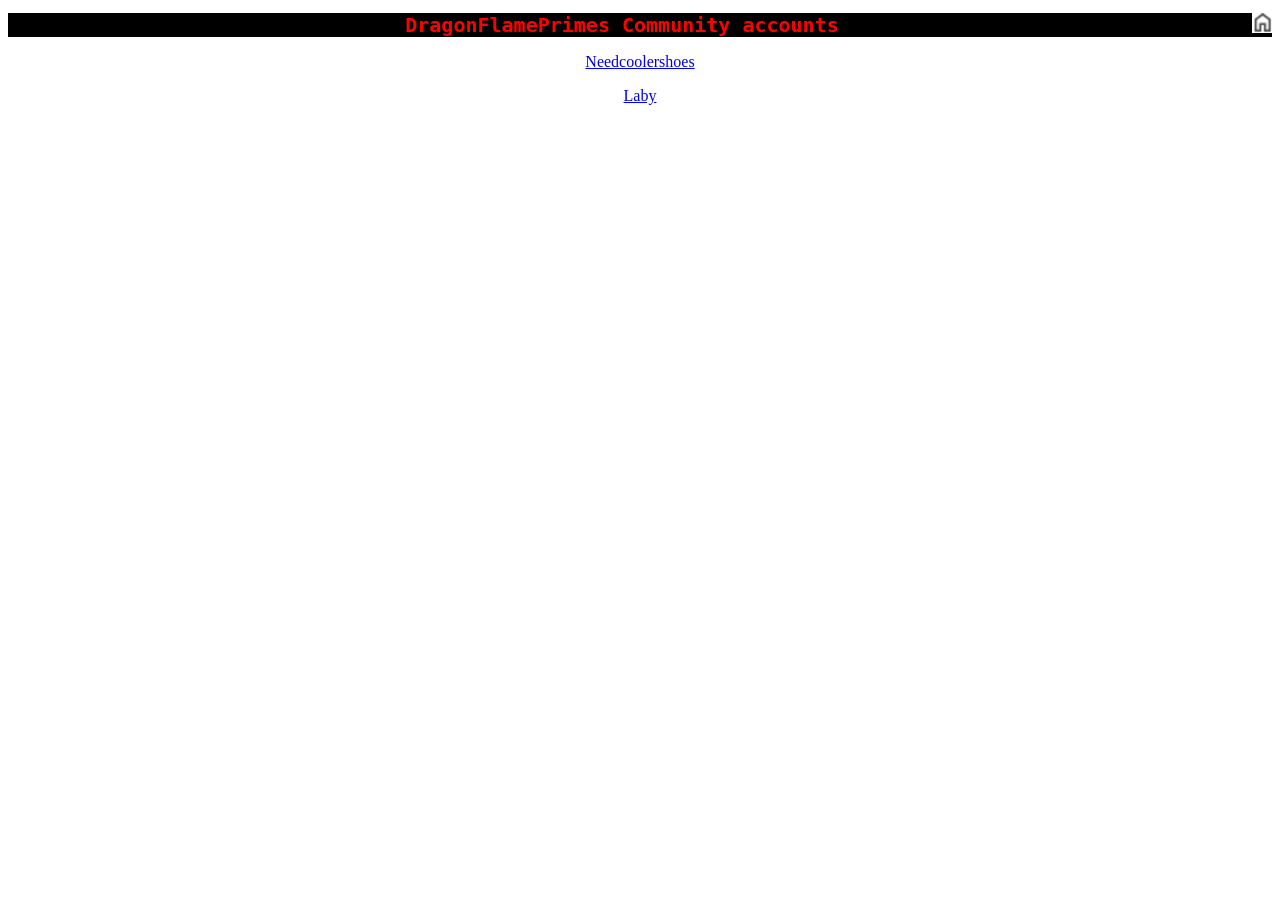
<file: community.html>
<!DOCTYPE html>
<html lang="en">
<head>
	<meta charset="UTF-8">
	<meta http-equuv="X-UA-Compatible" content="IE=edge">
	<meta name="viewport" content="width=device-width, initial-scale=1.0">
	<title> Dragon in the community </title>
	<link rel="stylesheet" href="css/general.css">
	<script src="js/theme.js"></script>
</head>
<body>
		<a href="My_website.html">
			<img class="home" src="media/images/home.png" width="20" alt="Home" title="Home">
		</a>
	<header style="background-color:black">
		<div style="text-align:center">
			<h1>DragonFlamePrimes Community accounts</h1>
		</div>
	</header>
	<div style="text-align:center">
		<p><a href="https://needcoolershoes.com/@dragonflameprime">Needcoolershoes</a>
		<p><a href="https://laby.net/@dragonflameprime">Laby</a>
		<p><a href=""></a>
	</div>
</body>
</html>
</file>
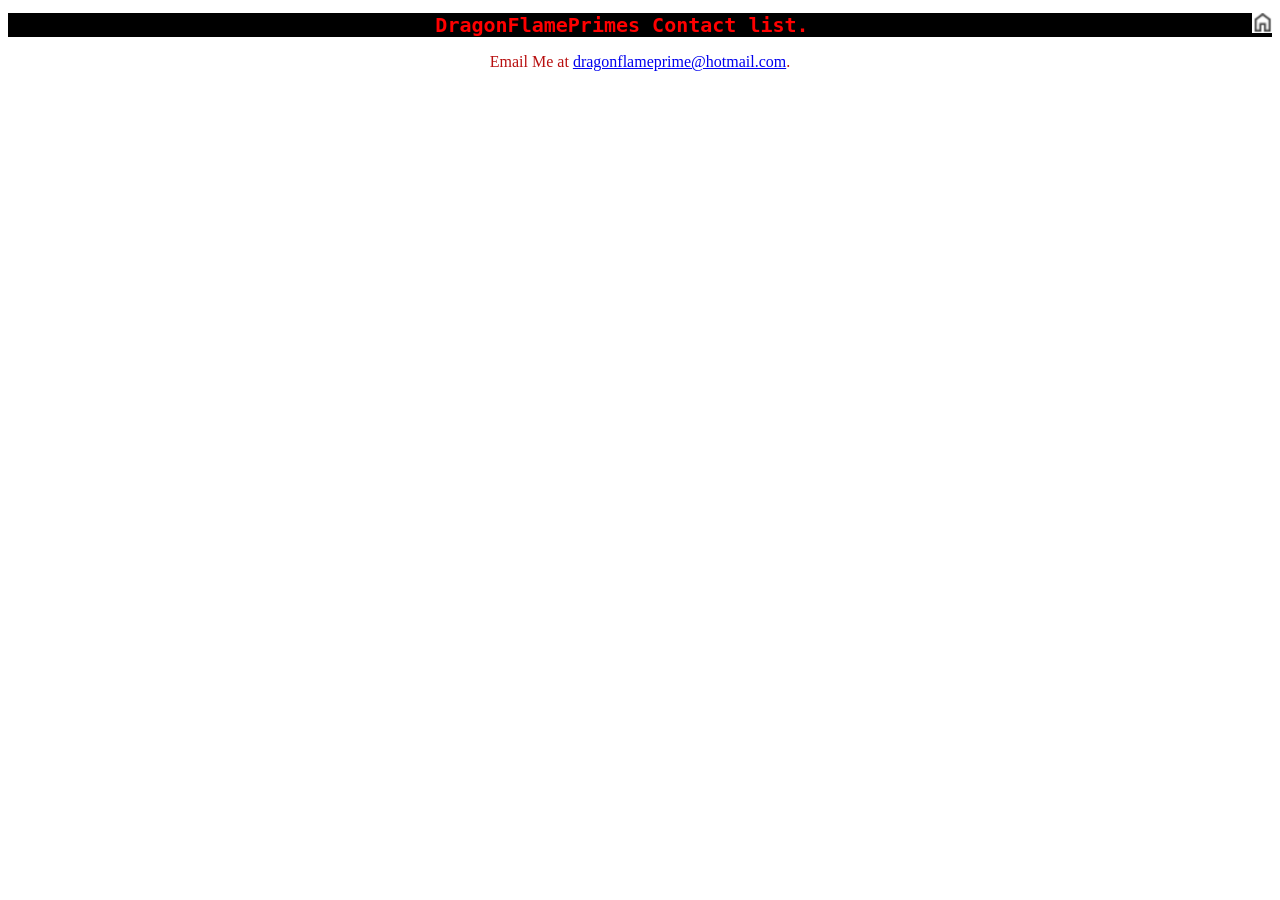
<file: contacts.html>
<!DOCTYPE html>
<html lang="en">
<head>
	<meta charset="UTF-8">
	<meta http-equuv="X-UA-Compatible" content="IE=edge">
	<meta name="viewport" content="width=device-width, initial-scale=1.0">
	<title> Contacts </title>
	<link rel="stylesheet" href="css/general.css">
	<script src="js/theme.js"></script>
</head>
<body>
		<a href="My_website.html">
			<img class="home" src="media/images/home.png" width="20" alt="Home" title="Home">
		</a>
	<header style="background-color:black">
		<div style="text-align:center">
			<h1>DragonFlamePrimes Contact list.</h1>
		</div>
	</header>
	<div style="text-align:center">
		<p>Email Me at <a href="mailto:dragonflameprime@hotmail.com?subject=test">dragonflameprime@hotmail.com</a>.</p>
	</div>
</body>
</html>
</file>
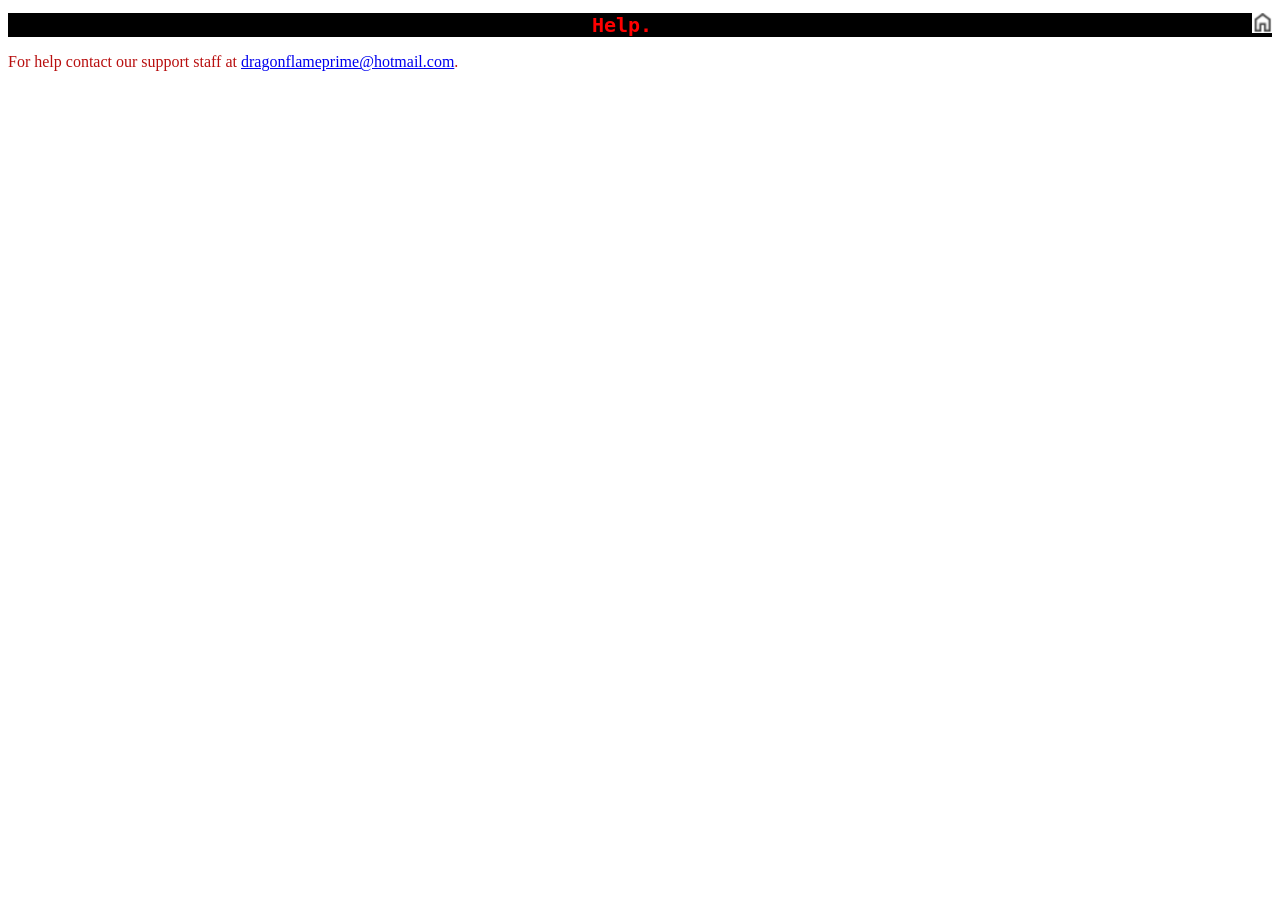
<file: help.html>
<!DOCTYPE html>
<html lang="en">
<head>
	<meta charset="UTF-8">
	<meta http-equuv="X-UA-Compatible" content="IE=edge">
	<meta name="viewport" content="width=device-width, initial-scale=1.0">
	<title> Help </title>
	<link rel="stylesheet" href="css/general.css">
	<script src="js/theme.js"></script>
</head>
<body>
		<a href="My_website.html">
			<img class="home" src="media/images/home.png" width="20" alt="Home" title="Home">
		</a>
	<header style="background-color:black">
		<div style="text-align:center">
			<h1>Help.</h1>
		</div>
	</header>
	<p> For help contact our support staff at <a href="mailto:dragonflameprime@hotmail.com?subject=help">dragonflameprime@hotmail.com</a>.</p>
<!--	<p> We're sorry this page is currently under construction. :(</p>
	<h5> Check back again later for updates.</h5>  -->
</body>
</html>
</file>
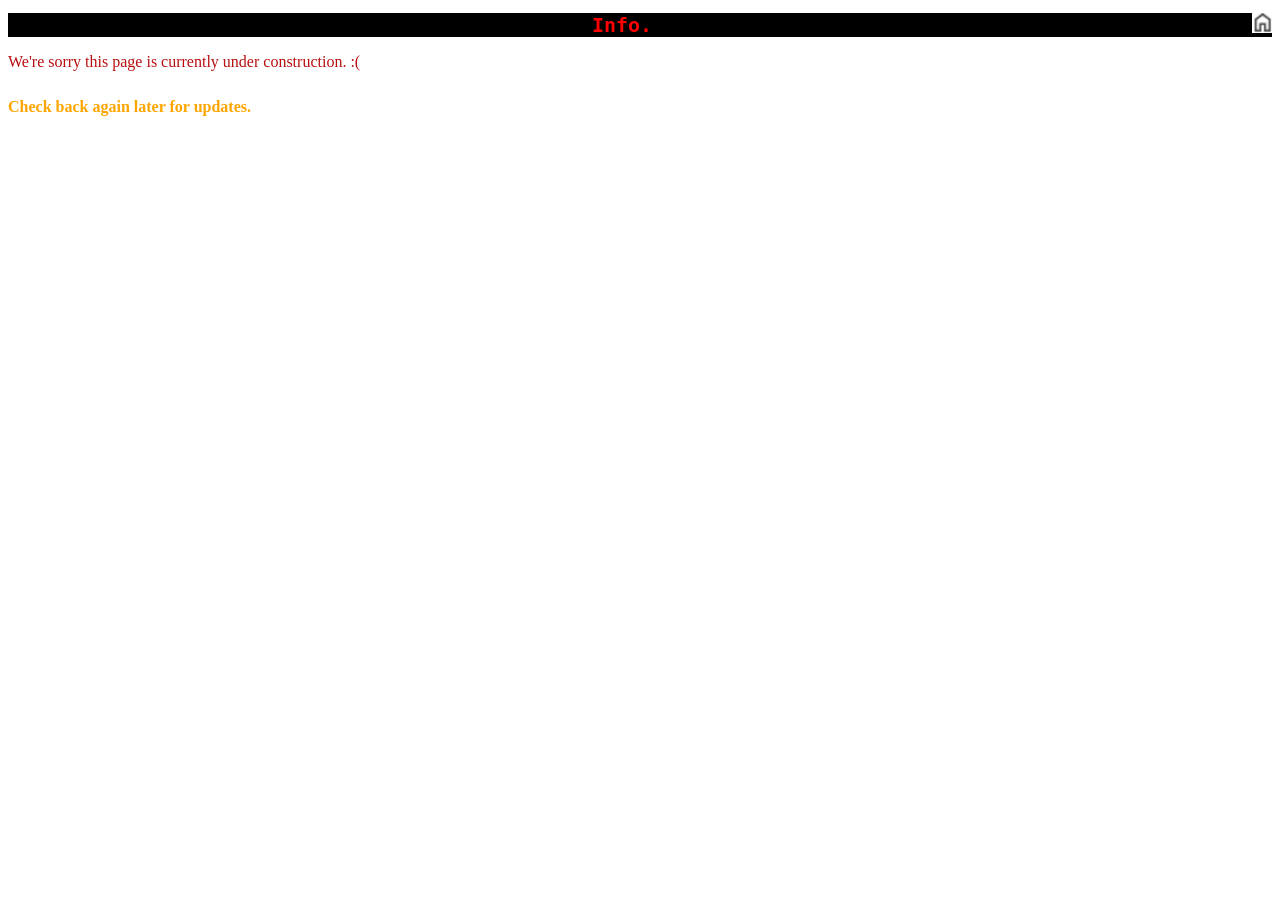
<file: info.html>
<!DOCTYPE html>
<html lang="en">
<head>
	<meta charset="UTF-8">
	<meta http-equuv="X-UA-Compatible" content="IE=edge">
	<meta name="viewport" content="width=device-width, initial-scale=1.0">
	<title> Info </title>
	<link rel="stylesheet" href="css/general.css">
	<script src="js/theme.js"></script>
</head>
<body>
		<a href="My_website.html">
			<img class="home" src="media/images/home.png" width="20" alt="Home" title="Home">
		</a>
	<header style="background-color:black">
		<div style="text-align:center">
			<h1>Info.</h1>
		</div>
	</header>
	<p> We're sorry this page is currently under construction. :(</p>
	<h5> Check back again later for updates.</h5>
</body>
</html>
</file>
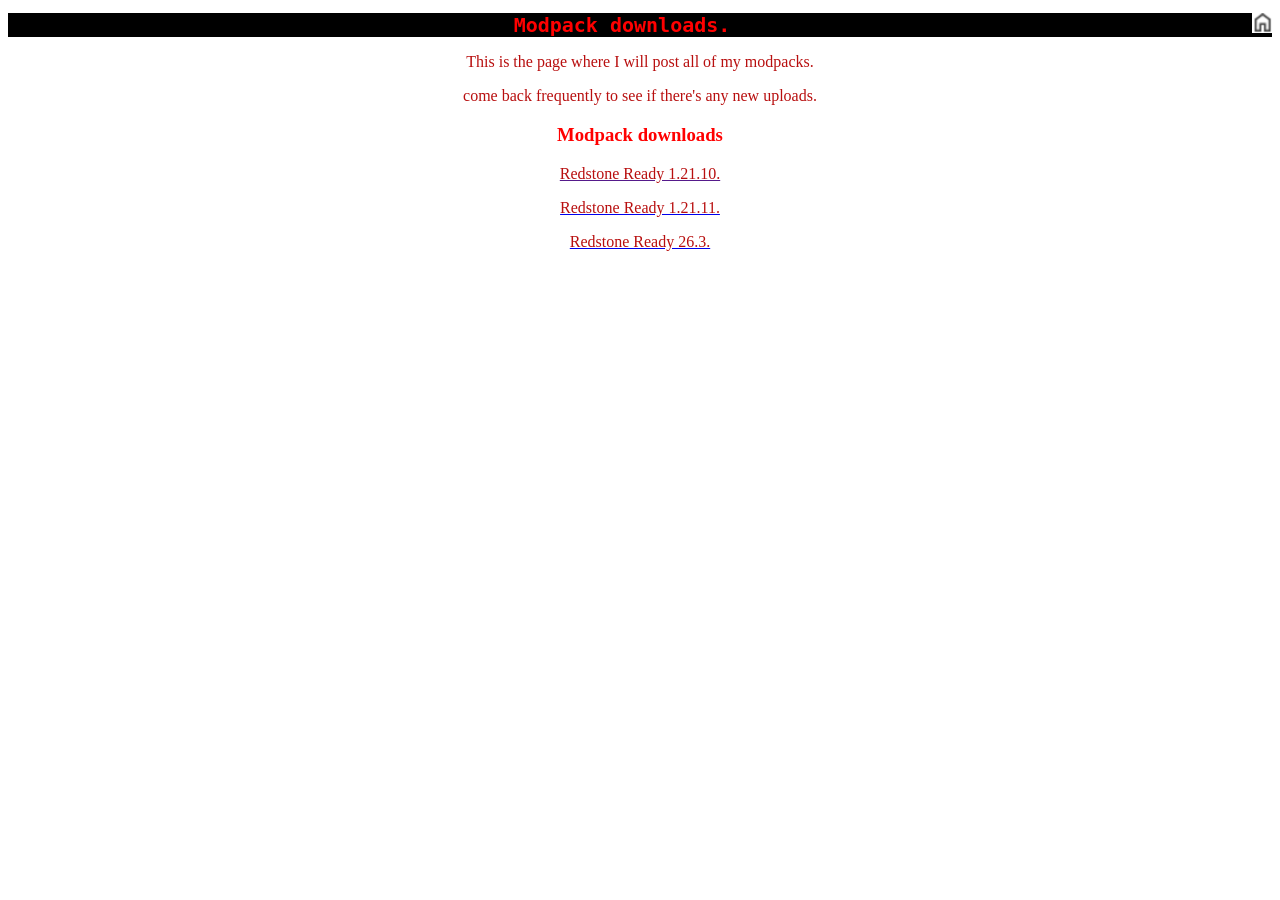
<file: modpacks.html>
<!DOCTYPE html>
<html lang="en">
<head>
	<meta charset="UTF-8">
	<meta http-equuv="X-UA-Compatible" content="IE=edge">
	<meta name="viewport" content="width=device-width, initial-scale=1.0">
	<title> Modpack Downloads </title>
	<link rel="stylesheet" href="css/general.css">
	<script src="js/theme.js"></script>
</head>
<body>
		<a href="My_website.html">
			<img class="home" src="media/images/home.png" width="20" alt="Home" title="Home">
		</a>
	<header style="background-color:black">
		<div style="text-align:center">
			<h1>Modpack downloads.</h1>
		</div>
	</header>
	<div style="text-align:center">
		<p> This is the page where I will post all of my modpacks.</p>
		<p> come back frequently to see if there's any new uploads.</p>
	</div>
	<div style="text-align:center">
		<h3 class="downloads">Modpack downloads</h3>
	</div>	
	<div style="text-align:center">
		<table style="width:100%">
			<tr>
				<a href="" download>
					<tb><p>Redstone Ready 1.21.10.</p></tb>
				</a>
				<a href="download/redstone%20ready%201.21.11.zip" download>
					<tb><p>Redstone Ready 1.21.11.</p></tb>
				</a>
				<a href="download/Redstone%20Ready%2026.3.zip" download>
					<tb><p>Redstone Ready 26.3.</p></tb>
				</a>
			</tr>
		</table>
	</div>
</body>
</html>
</file>
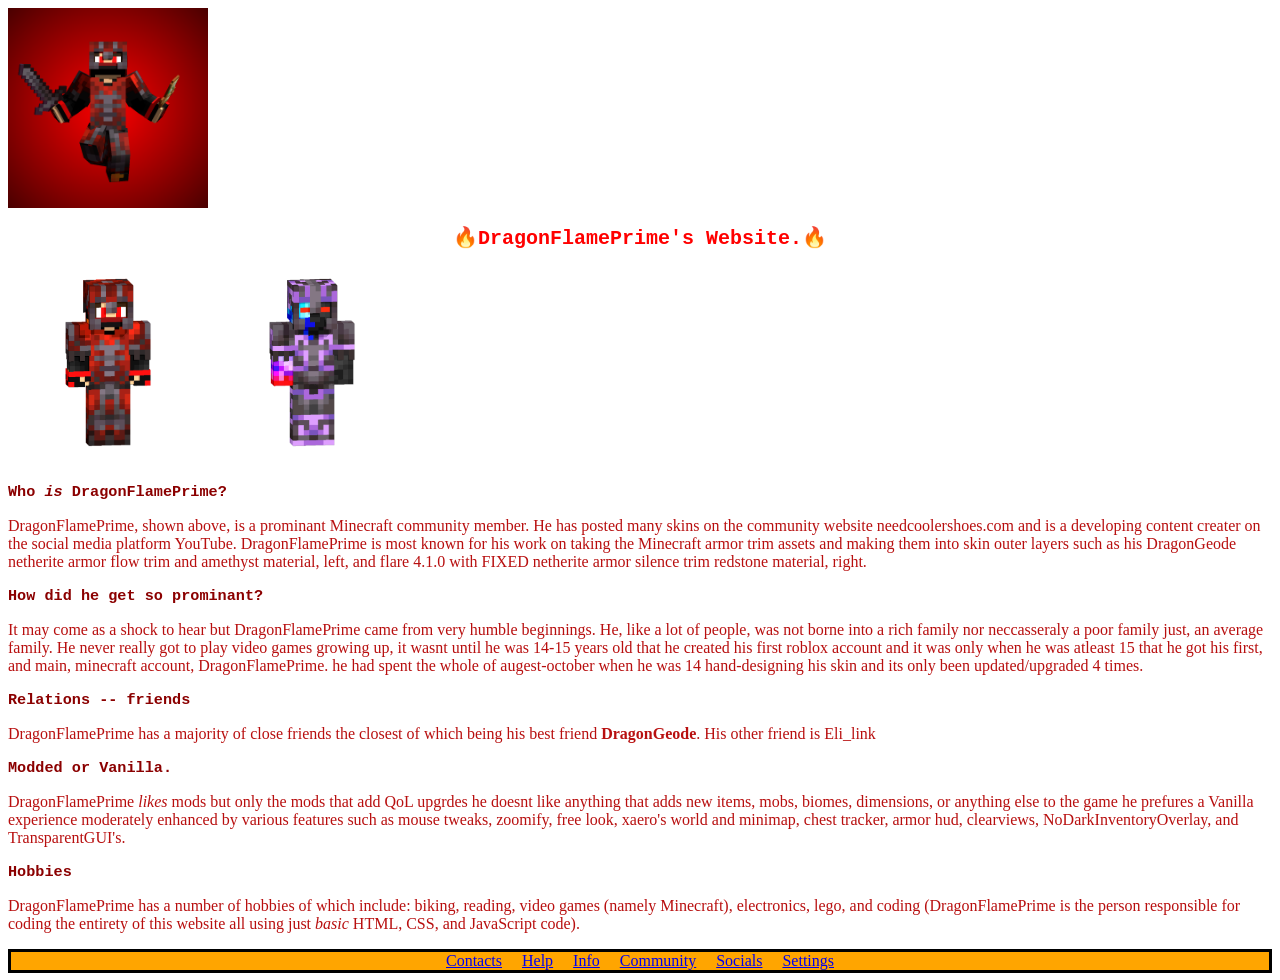
<file: My Website.html>
<!DOCTYPE html>
<html lang="en">
<head>
	<meta charset="UTF-8">
	<meta http-equuv="X-UA-Compatible" content="IE=edge">
	<meta name="viewport" content="width=device-width, initial-scale=1.0">
	<title> My website </title>
	<link rel="stylesheet" href="css/general.css">
	<script src="js/theme.js"></script>
</head>
<body>
<div class="image-container">
  <img src="media/images/icon 1.png" alt="Normal State" class="default-img">
  <img src="media/images/icon 2.png" alt="Hover State" class="hover-img">
</div>
<!-- <img src="media/imageds/Untitled design (6).png" alt="DragonFlamePrime" width="15%"> -->
	<div style="text-align:center">
			<h1>&#x1f525;DragonFlamePrime's Website.&#x1f525;</h1>	
		</div>
<div class="image-container">
  <img src="media/images/pos1.png" alt="Normal State" class="default-img">
  <img src="media/images/pos2.png" alt="Hover State" class="hover-img">
</div>
<!--	<img class="home" src="media/images/pos1.png" width="15%"> -->
<div class="image-container">
  <img src="media/images/pos1.0.png" alt="Normal State" class="default-img">
  <img src="media/images/pos2.0.png" alt="Hover State" class="hover-img">
</div>

<!-- <img class="home" src="media/images/avatarBody4 (1).png" width="15%"> -->
	<h3> Who <i>is</i> DragonFlamePrime?</h3>
<!--   -->
	<p>DragonFlamePrime, shown above, is a prominant Minecraft community member. He has posted many skins on the community website needcoolershoes.com and is a developing content creater on the social media platform YouTube. DragonFlamePrime is most known for his work on taking the Minecraft armor trim assets and making them into skin outer layers such as his DragonGeode netherite armor flow trim and amethyst material, left, and flare 4.1.0 with FIXED netherite armor silence trim redstone material, right.</p>
	<h3>How did he get so prominant?</h3>
	<p>It may come as a shock to hear but DragonFlamePrime came from very humble beginnings. He, like a lot of people, was not borne into a rich family nor neccasseraly a poor family just, an average family. He never really got to play video games growing up, it wasnt until he was 14-15 years old that he created his first roblox account and it was only when he was atleast 15 that he got his first, and main, minecraft account, DragonFlamePrime. he had spent the whole of augest-october when he was 14 hand-designing his skin and its only been updated/upgraded 4 times.</p> 
	<h3>Relations -- friends</h3>
	<p>DragonFlamePrime has a majority of close friends the closest of which being his best friend <b>DragonGeode</b>. His other friend is Eli_link </p>
	<h3>Modded or Vanilla.</h3>
	<p>DragonFlamePrime <i>likes</i> mods but only the mods that add QoL upgrdes he doesnt like anything that adds new items, mobs, biomes, dimensions, or anything else to the game he prefures a Vanilla experience moderately enhanced by various features such as mouse tweaks, zoomify, free look, xaero's world and minimap, chest tracker, armor hud, clearviews, NoDarkInventoryOverlay, and TransparentGUI's.</p>
	<h3>Hobbies</h3>
	<p>DragonFlamePrime has a number of hobbies of which include: biking, reading, video games (namely Minecraft), electronics, lego, and coding (DragonFlamePrime is the person responsible for coding the entirety of this website all using just <i>basic</i> HTML, CSS, and JavaScript code).</p>
	<footer style="background-color:orange; border-style:solid">
		<nav class="footer-links">
				<a href="contacts.html">Contacts</a>
				<a href="help.html">Help</a>
				<a href="info.html">Info</a>
				<a href="community.html">Community</a>
				<a href="socials.html">Socials</a>
				<a href="settings.html">Settings</a>
				
			</nav>
	</footer>
</body>
</html>
</file>
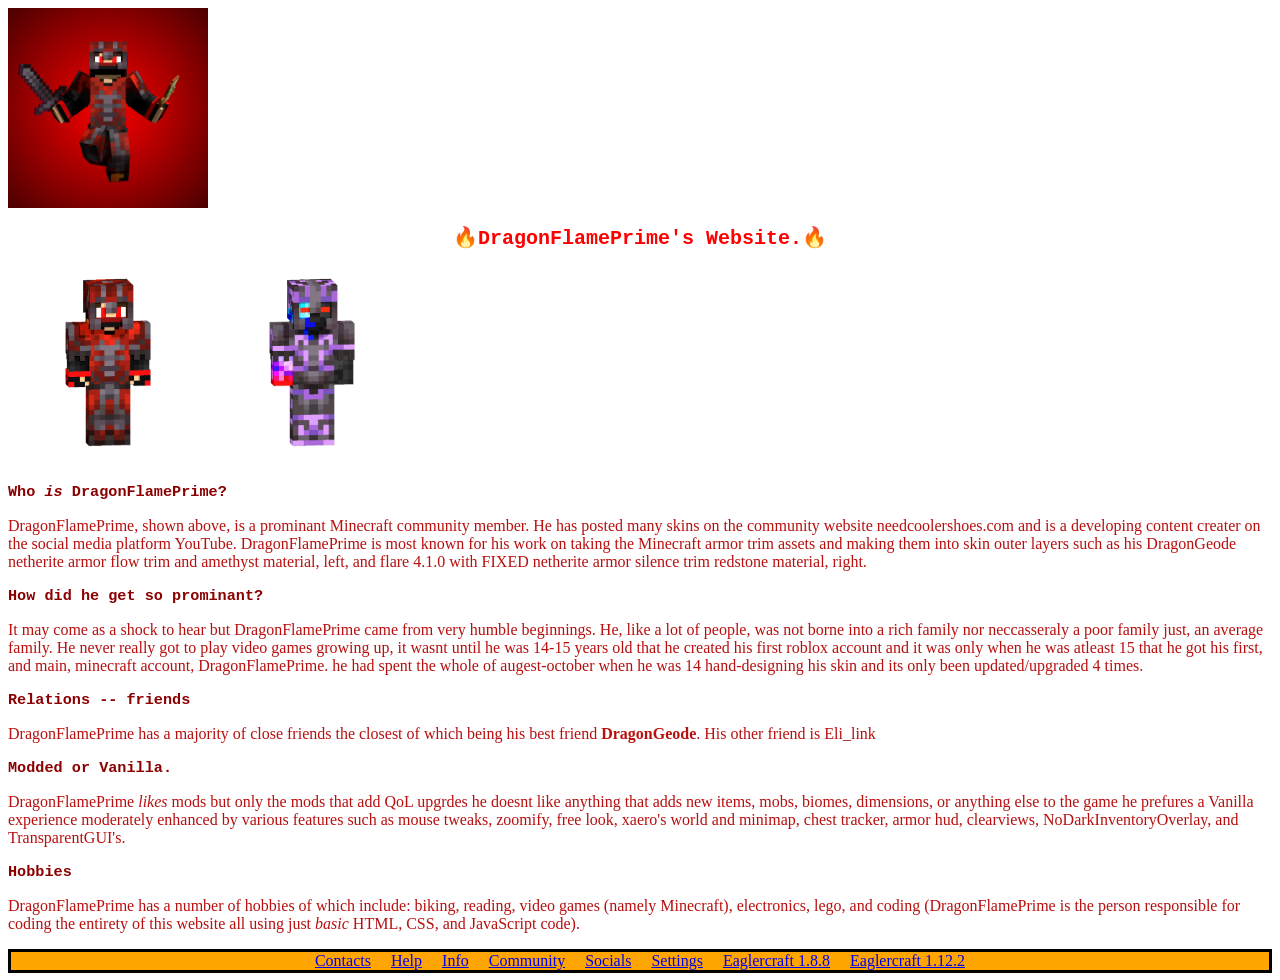
<file: My website.html>
<!DOCTYPE html>
<html lang="en">
<head>
	<meta charset="UTF-8">
	<meta http-equuv="X-UA-Compatible" content="IE=edge">
	<meta name="viewport" content="width=device-width, initial-scale=1.0">
	<title> My website </title>
	<link rel="stylesheet" href="css/general.css">
	<script src="js/theme.js"></script>
</head>
<body>
<div class="image-container">
  <img src="media/images/icon 1.png" alt="Normal State" class="default-img">
  <img src="media/images/icon 2.png" alt="Hover State" class="hover-img">
</div>
<!-- <img src="media/imageds/Untitled design (6).png" alt="DragonFlamePrime" width="15%"> -->
	<div style="text-align:center">
			<h1>&#x1f525;DragonFlamePrime's Website.&#x1f525;</h1>	
		</div>
<div class="image-container">
  <img src="media/images/pos1.png" alt="Normal State" class="default-img">
  <img src="media/images/pos2.png" alt="Hover State" class="hover-img">
</div>
<!--	<img class="home" src="media/images/pos1.png" width="15%"> -->
<div class="image-container">
  <img src="media/images/pos1.0.png" alt="Normal State" class="default-img">
  <img src="media/images/pos2.0.png" alt="Hover State" class="hover-img">
</div>

<!-- <img class="home" src="media/images/avatarBody4 (1).png" width="15%"> -->
	<h3> Who <i>is</i> DragonFlamePrime?</h3>
<!--   -->
	<p>DragonFlamePrime, shown above, is a prominant Minecraft community member. He has posted many skins on the community website needcoolershoes.com and is a developing content creater on the social media platform YouTube. DragonFlamePrime is most known for his work on taking the Minecraft armor trim assets and making them into skin outer layers such as his DragonGeode netherite armor flow trim and amethyst material, left, and flare 4.1.0 with FIXED netherite armor silence trim redstone material, right.</p>
	<h3>How did he get so prominant?</h3>
	<p>It may come as a shock to hear but DragonFlamePrime came from very humble beginnings. He, like a lot of people, was not borne into a rich family nor neccasseraly a poor family just, an average family. He never really got to play video games growing up, it wasnt until he was 14-15 years old that he created his first roblox account and it was only when he was atleast 15 that he got his first, and main, minecraft account, DragonFlamePrime. he had spent the whole of augest-october when he was 14 hand-designing his skin and its only been updated/upgraded 4 times.</p> 
	<h3>Relations -- friends</h3>
	<p>DragonFlamePrime has a majority of close friends the closest of which being his best friend <b>DragonGeode</b>. His other friend is Eli_link </p>
	<h3>Modded or Vanilla.</h3>
	<p>DragonFlamePrime <i>likes</i> mods but only the mods that add QoL upgrdes he doesnt like anything that adds new items, mobs, biomes, dimensions, or anything else to the game he prefures a Vanilla experience moderately enhanced by various features such as mouse tweaks, zoomify, free look, xaero's world and minimap, chest tracker, armor hud, clearviews, NoDarkInventoryOverlay, and TransparentGUI's.</p>
	<h3>Hobbies</h3>
	<p>DragonFlamePrime has a number of hobbies of which include: biking, reading, video games (namely Minecraft), electronics, lego, and coding (DragonFlamePrime is the person responsible for coding the entirety of this website all using just <i>basic</i> HTML, CSS, and JavaScript code).</p>
	<footer style="background-color:orange; border-style:solid">
		<nav class="footer-links">
				<a href="contacts.html">Contacts</a>
				<a href="help.html">Help</a>
				<a href="info.html">Info</a>
				<a href="community.html">Community</a>
				<a href="socials.html">Socials</a>
				<a href="settings.html">Settings</a>
				<a href="eaglercraft1-8-8.html">Eaglercraft 1.8.8</a>
				<a href="eaglercraft1-12-2.html">Eaglercraft 1.12.2</a>
		</nav>
	</footer>
</body>
</html>
</file>
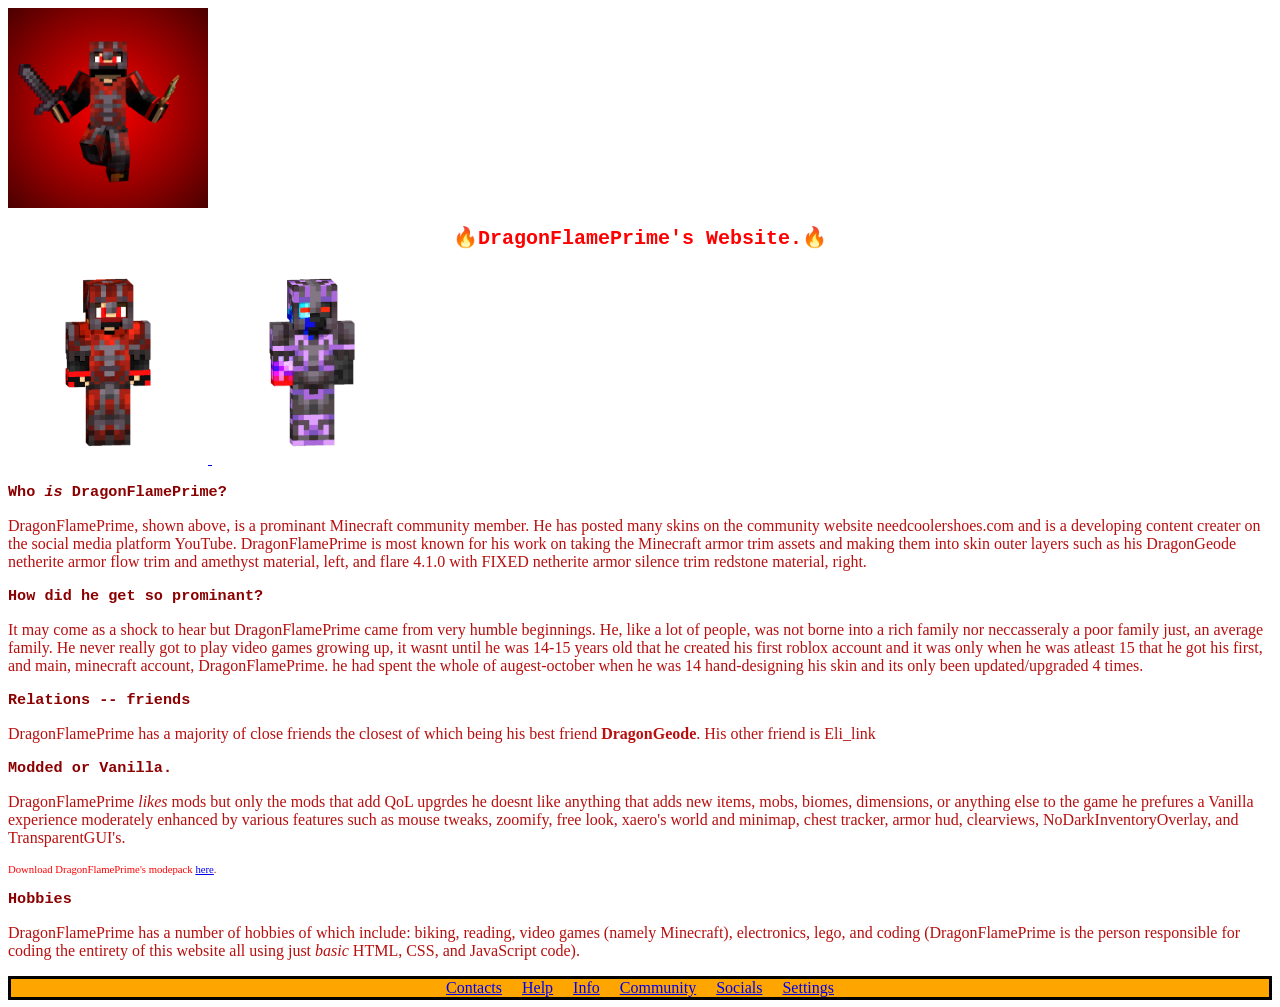
<file: My_website.html>
<!DOCTYPE html>
<html lang="en">
<head>
	<meta charset="UTF-8">
	<meta http-equuv="X-UA-Compatible" content="IE=edge">
	<meta name="viewport" content="width=device-width, initial-scale=1.0">
	<title> My website </title>
	<link rel="stylesheet" href="css/general.css">
	<script src="js/theme.js"></script>
</head>
<body>
<div class="image-container">
  <img src="media/images/icon1.png" alt="Normal State" class="default-img">
  <img src="media/images/icon2.png" alt="Hover State" class="hover-img">
</div>
<!-- <img src="media/imageds/Untitled design (6).png" alt="DragonFlamePrime" width="15%"> -->
	<div style="text-align:center">
			<h1>&#x1f525;DragonFlamePrime's Website.&#x1f525;</h1>	
		</div>
<a href="download/flare_4-1-0_with_fngrlss_glvs_and_FIXED_netherite_armor-watermarked.zip" download>
    <div class="image-container">
        <img src="media/images/pos1.png" alt="Normal State" class="default-img">
        <img src="media/images/pos2.png" alt="Hover State" class="hover-img">
    </div>
</a>
<!--	<img class="home" src="media/images/pos1.png" width="15%"> -->
<a href="download/netherite_armor_with_flow_trim_amethyst_material_outer_layer_by_dragonflameprime.zip" download>
    <div class="image-container">
        <img src="media/images/pos1-0.png" alt="Normal State" class="default-img">
        <img src="media/images/pos2-0.png" alt="Hover State" class="hover-img">
    </div>
</a>

<!-- <img class="home" src="media/images/avatarBody4 (1).png" width="15%"> -->
	<h3> Who <i>is</i> DragonFlamePrime?</h3>
<!--   -->
	<p>DragonFlamePrime, shown above, is a prominant Minecraft community member. He has posted many skins on the community website needcoolershoes.com and is a developing content creater on the social media platform YouTube. DragonFlamePrime is most known for his work on taking the Minecraft armor trim assets and making them into skin outer layers such as his DragonGeode netherite armor flow trim and amethyst material, left, and flare 4.1.0 with FIXED netherite armor silence trim redstone material, right.</p>
	<h3>How did he get so prominant?</h3>
	<p>It may come as a shock to hear but DragonFlamePrime came from very humble beginnings. He, like a lot of people, was not borne into a rich family nor neccasseraly a poor family just, an average family. He never really got to play video games growing up, it wasnt until he was 14-15 years old that he created his first roblox account and it was only when he was atleast 15 that he got his first, and main, minecraft account, DragonFlamePrime. he had spent the whole of augest-october when he was 14 hand-designing his skin and its only been updated/upgraded 4 times.</p> 
	<h3>Relations -- friends</h3>
	<p>DragonFlamePrime has a majority of close friends the closest of which being his best friend <b>DragonGeode</b>. His other friend is Eli_link </p>
	<h3>Modded or Vanilla.</h3>
	<p>DragonFlamePrime <i>likes</i> mods but only the mods that add QoL upgrdes he doesnt like anything that adds new items, mobs, biomes, dimensions, or anything else to the game he prefures a Vanilla experience moderately enhanced by various features such as mouse tweaks, zoomify, free look, xaero's world and minimap, chest tracker, armor hud, clearviews, NoDarkInventoryOverlay, and TransparentGUI's.</p>
	<p class="size-h6">Download DragonFlamePrime's modepack <a href="modpacks.html">here</a>.</p>
	<h3>Hobbies</h3>
	<p>DragonFlamePrime has a number of hobbies of which include: biking, reading, video games (namely Minecraft), electronics, lego, and coding (DragonFlamePrime is the person responsible for coding the entirety of this website all using just <i>basic</i> HTML, CSS, and JavaScript code).</p>
	<footer style="background-color:orange; border-style:solid">
		<nav class="footer-links">
				<a href="contacts.html">Contacts</a>
				<a href="help.html">Help</a>
				<a href="info.html">Info</a>
				<a href="community.html">Community</a>
				<a href="socials.html">Socials</a>
				<a href="settings.html">Settings</a>
		</nav>
	</footer>
</body>
</html>
</file>
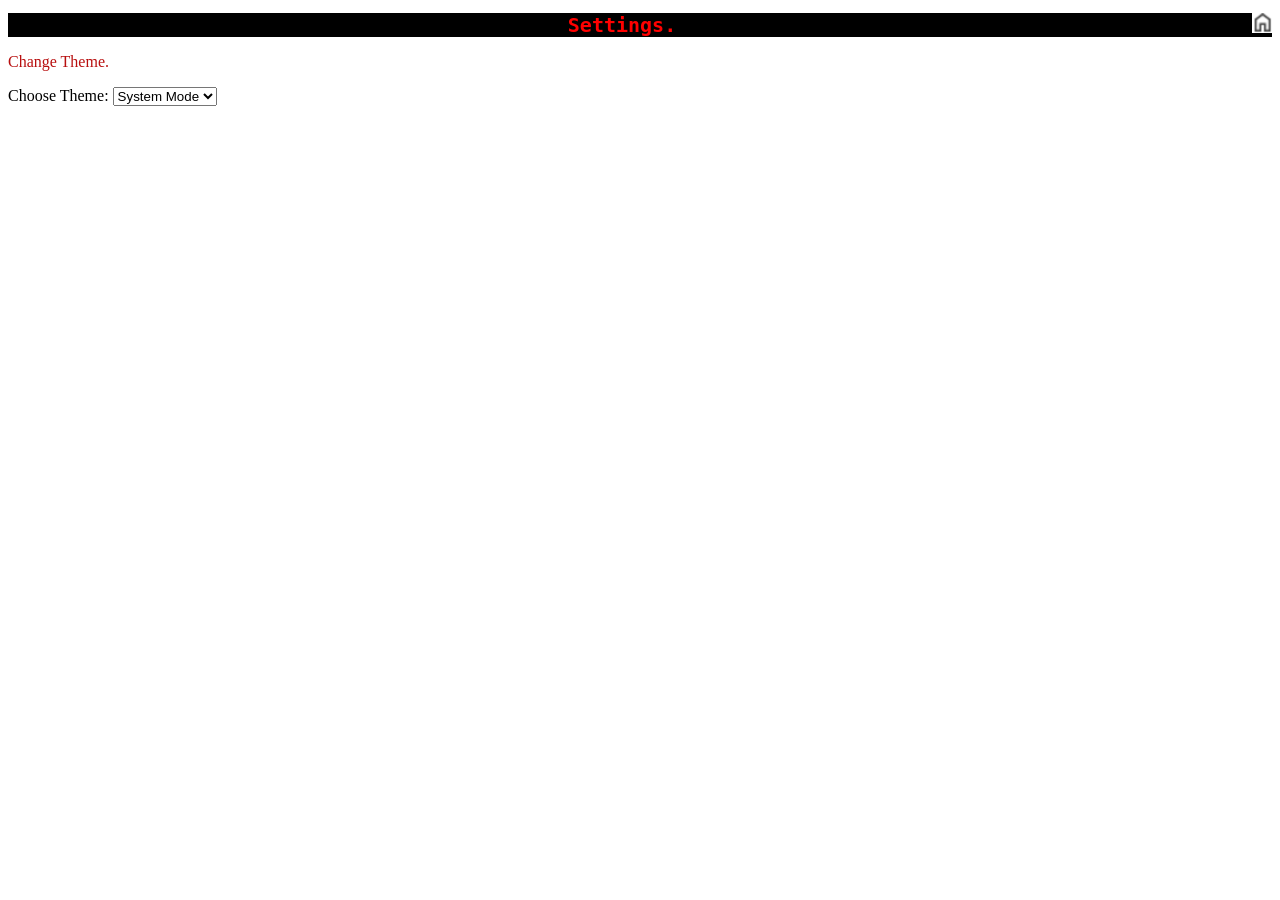
<file: settings.html>
<!DOCTYPE html>
<html lang="en">
<head>
	<meta charset="UTF-8">
	<meta http-equuv="X-UA-Compatible" content="IE=edge">
	<meta name="viewport" content="width=device-width, initial-scale=1.0">
	<title> Settings </title>
	<link rel="stylesheet" href="css/general.css">
	<script src="js/theme.js"></script>
</head>
<body>
		<a href="My_website.html">
			<img class="home" src="media/images/home.png" width="20" alt="Home" title="Home">
		</a>
	<header style="background-color:black">
		<div style="text-align:center">
			<h1>Settings.</h1>
		</div>
	</header>
	<p> Change Theme.</p>
	<label for="theme-select">Choose Theme:</label>
	<select id="theme-select">
		<option value="light">Light Mode</option>
		<option value="dark">Dark Mode</option>
		<option value="system">System Mode</option>
	</select>
</body>
</html>
</file>
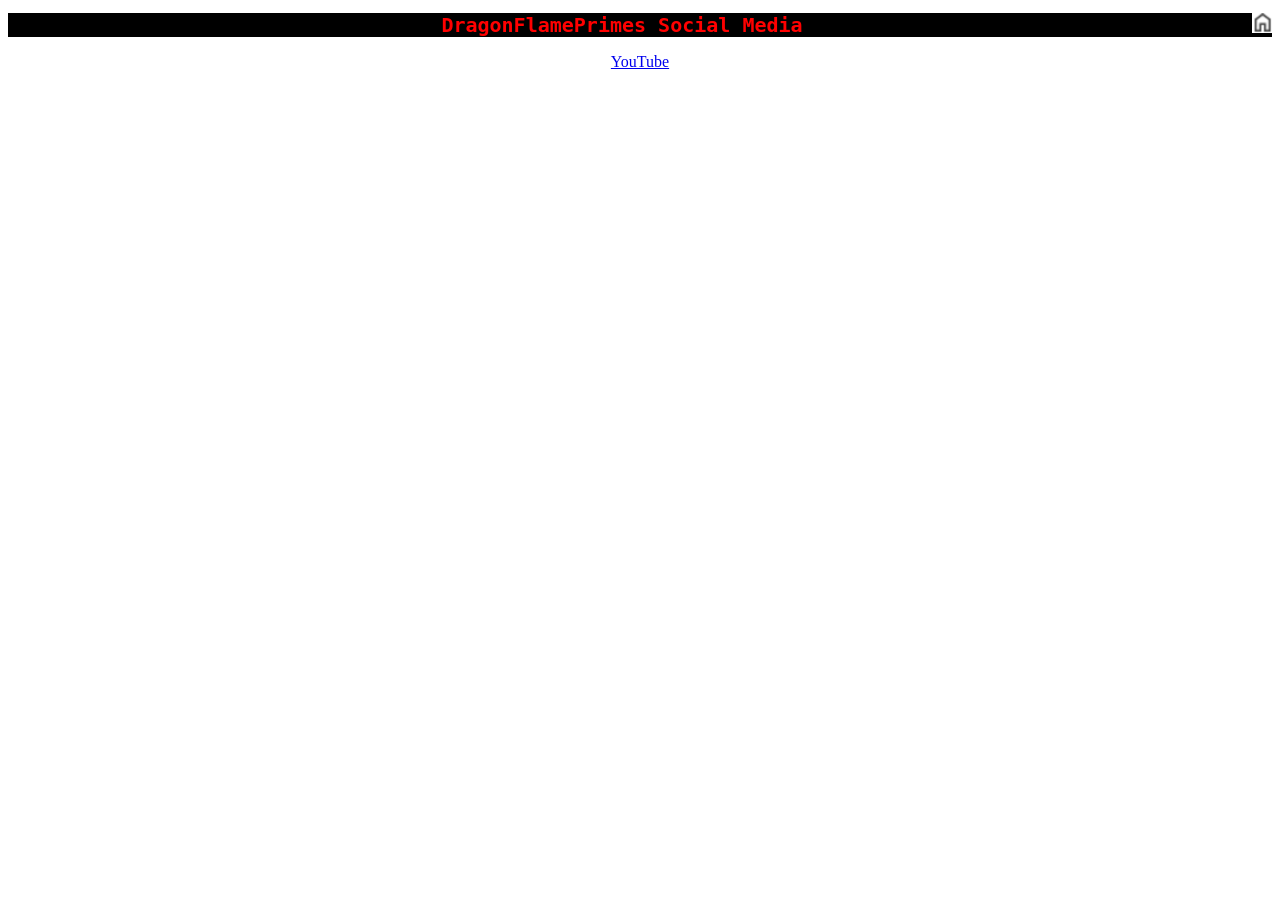
<file: socials.html>
<!DOCTYPE html>
<html lang="en">
<head>
	<meta charset="UTF-8">
	<meta http-equuv="X-UA-Compatible" content="IE=edge">
	<meta name="viewport" content="width=device-width, initial-scale=1.0">
	<title> Socials </title>
	<link rel="stylesheet" href="css/general.css">
	<script src="js/theme.js"></script>
</head>
<body>
		<a href="My_website.html">
			<img class="home" src="media/images/home.png" width="20" alt="Home" title="Home">
		</a>
	<header style="background-color:black">
		<div style="text-align:center">
			<h1>DragonFlamePrimes Social Media</h1>
		</div>
	</header>
	<div style="text-align:center">
		<p><a href="https://youtube.com/@dragonflameprime">YouTube</a>
		<p><a href=""></a>
		<p><a href=""></a>
	</div>
</body>
</html>
</file>
<file: css/general.css>
.home {
float: right;
padding-left: 1rem;
}
.right {
float: right;
padding-left: 1rem;
}
.center {
float: right;
padding-left: 1rem;
}
.downloads {
font-family: initial;
font-size: 1.17em;
color: red;
}
.size-h6 {
font-family: initial;
font-size: 0.67em;
color: red;
}
.left {
float: left;
padding-left: 1rem;
}
h1 {
font-family:monospace;
font-size: x-large;
color: red;
}
h2 {
font-family: arial;
font-size: medium;
color: orange;
}
p {
font-family: "Times New Roman";
font-size: medium;
color: #b80f0f;
}
h3 {
font-family: monospace;
font-size: 1.17em;
color: darkred;
}
h4 {
font-family: initial;
font-size: 1.17em;
color: red;
}
h5 {
font-family: initial;
font-size: initial;
color: orange;
}
h6 {
font-family: initial;
font-size: initial;
color: red;
}
.footer-links {
display: flex;
justify-content: center;
gap: 20px;
}
.image-container {
position: relative;
display: inline-block;
width: 200px;
height: 200px;
}
.image-container img {
position: absolute;
top: 0;
left: 0;
width: 100%;
height: 100%;
object-fit: cover;
/* transition: opacity 0.3s ease-in-out; */
}
.image-container .hover-img {
opacity: 0;
}
.image-container:hover .hover-img {
opacity: 1;
}
.image-container:hover .default-img {
opacity: 0;
}
/* dark mode */
:root {
	--bg-color: #ffffff;
	--text-color: #000000;
}
[data-theme="dark"] {
	--bg-color: #121212;
	--text-color: #f5f5f5;
}
body {
background-color: var(--bg-color);
color: var(--text-color);
transition: background-color 0.3s ease, color 0.3s ease;
}
</file>
